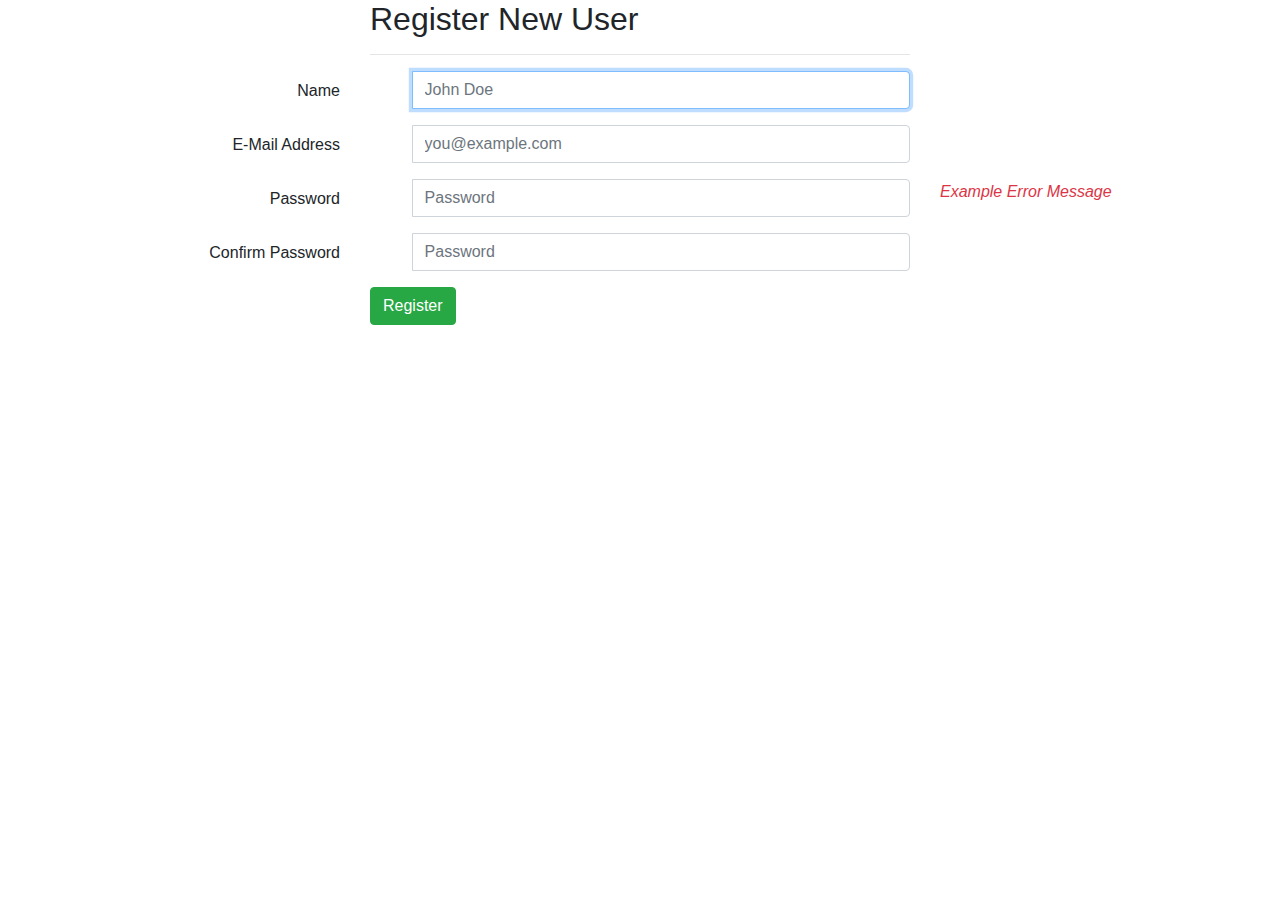
<file: regester.html>
<!doctype html>
<html lang="en">
  <head>
    <title>Title</title>
    <!-- Required meta tags -->
    <meta charset="utf-8">
    <meta name="viewport" content="width=device-width, initial-scale=1, shrink-to-fit=no">

    <!-- Bootstrap CSS -->
    <link rel="stylesheet" type="text/css" href="css/style.css"/>
    <link rel="stylesheet" href="https://stackpath.bootstrapcdn.com/bootstrap/4.3.1/css/bootstrap.min.css" integrity="sha384-ggOyR0iXCbMQv3Xipma34MD+dH/1fQ784/j6cY/iJTQUOhcWr7x9JvoRxT2MZw1T" crossorigin="anonymous">
  </head>
  <body>
    <div class="container">
      <form class="form-horizontal" role="form" method="POST" action="/register">
          <div class="row">
              <div class="col-md-3"></div>
              <div class="col-md-6">
                  <h2>Register New User</h2>
                  <hr>
              </div>
          </div>
          <div class="row">
              <div class="col-md-3 field-label-responsive">
                  <label for="name">Name</label>
              </div>
              <div class="col-md-6">
                  <div class="form-group">
                      <div class="input-group mb-2 mr-sm-2 mb-sm-0">
                          <div class="input-group-addon" style="width: 2.6rem"><i class="fa fa-user"></i></div>
                          <input type="text" name="name" class="form-control" id="name"
                                 placeholder="John Doe" required autofocus>
                      </div>
                  </div>
              </div>
              <div class="col-md-3">
                  <div class="form-control-feedback">
                          <span class="text-danger align-middle">
                              <!-- Put name validation error messages here -->
                          </span>
                  </div>
              </div>
          </div>
          <div class="row">
              <div class="col-md-3 field-label-responsive">
                  <label for="email">E-Mail Address</label>
              </div>
              <div class="col-md-6">
                  <div class="form-group">
                      <div class="input-group mb-2 mr-sm-2 mb-sm-0">
                          <div class="input-group-addon" style="width: 2.6rem"><i class="fa fa-at"></i></div>
                          <input type="text" name="email" class="form-control" id="email"
                                 placeholder="you@example.com" required autofocus>
                      </div>
                  </div>
              </div>
              <div class="col-md-3">
                  <div class="form-control-feedback">
                          <span class="text-danger align-middle">
                              <!-- Put e-mail validation error messages here -->
                          </span>
                  </div>
              </div>
          </div>
          <div class="row">
              <div class="col-md-3 field-label-responsive">
                  <label for="password">Password</label>
              </div>
              <div class="col-md-6">
                  <div class="form-group has-danger">
                      <div class="input-group mb-2 mr-sm-2 mb-sm-0">
                          <div class="input-group-addon" style="width: 2.6rem"><i class="fa fa-key"></i></div>
                          <input type="password" name="password" class="form-control" id="password"
                                 placeholder="Password" required>
                      </div>
                  </div>
              </div>
              <div class="col-md-3">
                  <div class="form-control-feedback">
                          <span class="text-danger align-middle">
                              <i class="fa fa-close"> Example Error Message</i>
                          </span>
                  </div>
              </div>
          </div>
          <div class="row">
              <div class="col-md-3 field-label-responsive">
                  <label for="password">Confirm Password</label>
              </div>
              <div class="col-md-6">
                  <div class="form-group">
                      <div class="input-group mb-2 mr-sm-2 mb-sm-0">
                          <div class="input-group-addon" style="width: 2.6rem">
                              <i class="fa fa-repeat"></i>
                          </div>
                          <input type="password" name="password-confirmation" class="form-control"
                                 id="password-confirm" placeholder="Password" required>
                      </div>
                  </div>
              </div>
          </div>
          <div class="row">
              <div class="col-md-3"></div>
              <div class="col-md-6">
                  <button type="submit" class="btn btn-success"><i class="fa fa-user-plus"></i> Register</button>
              </div>
          </div>
      </form>
  </div>
    <!-- Optional JavaScript -->
    <!-- jQuery first, then Popper.js, then Bootstrap JS -->
    <script src="https://code.jquery.com/jquery-3.3.1.slim.min.js" integrity="sha384-q8i/X+965DzO0rT7abK41JStQIAqVgRVzpbzo5smXKp4YfRvH+8abtTE1Pi6jizo" crossorigin="anonymous"></script>
    <script src="https://cdnjs.cloudflare.com/ajax/libs/popper.js/1.14.7/umd/popper.min.js" integrity="sha384-UO2eT0CpHqdSJQ6hJty5KVphtPhzWj9WO1clHTMGa3JDZwrnQq4sF86dIHNDz0W1" crossorigin="anonymous"></script>
    <script src="https://stackpath.bootstrapcdn.com/bootstrap/4.3.1/js/bootstrap.min.js" integrity="sha384-JjSmVgyd0p3pXB1rRibZUAYoIIy6OrQ6VrjIEaFf/nJGzIxFDsf4x0xIM+B07jRM" crossorigin="anonymous"></script>
  </body>
</html>
</file>
<file: css/style.css>
@import url('https://fonts.googleapis.com/css?family=Arimo');
@import url('https://fonts.googleapis.com/css?family=Anton');
@import url('https://fonts.googleapis.com/css?family=Dokdo');
/* .banner{
    background-image: url('../images/Untitled-1.jpg');
    height: 350px;
} */

.textbanner{
    
    margin-left: 15px; 
    color: red;
}

.textb2{
    /* margin-top: -20px; */
    font-family: 'Dokdo', cursive;
    font-size: 500%;
    color: red;
    /* margin-left: 20px; */
}
.menunu{
    
    top: 0;
    z-index: 1071;
    background-color: #00CCFF;
}
.intro{
    
    height: 120px;
    margin-left: 0px !important;
    margin-right: 0px !important;
}
.divz{
	position: relative;
}
.textz{
	bottom: 35%; 
	position: absolute;
	
}
.textintro{
    
    color: rgb(0, 0, 0);
    margin-top: 5px;
}
/* .mautron{
    background-image: url('../images/Untitled-1.jpg');
    
} */
.textp{
    text-align: center;
    font-size: 25px;
}
.texttable{
    text-align: center;
}
.tableimg{
    margin-top: 7px;
}
.bgfooter{
    background-color: steelblue; 
}
.textpfooter{
    font-size: 20px;
}
.li{
    list-style: none;
}

.li-con{
    margin-left: 10px;
}
.cuoi{
    text-align: center;
}
.footertong{
    margin-left: 5px;
    margin-right: 10px;
}
.anh{
    height: 50px;
    font-weight: 50px;
}
.lop{
    background-color: #DDDDDD;
}
.lienhe{
    background-color: #CCCCCC;
}
/* product-begin */
.card-product .img-wrap {
    border-radius: 3px 3px 0 0;
    overflow: hidden;
    position: relative;
    height: 220px;
    text-align: center;
}
.card-product .img-wrap img {
    max-height: 100%;
    max-width: 100%;
    object-fit: cover;
}
.card-product .info-wrap {
    overflow: hidden;
    padding: 15px;
    border-top: 1px solid #eee;
}
.card-product .bottom-wrap {
    padding: 15px;
    border-top: 1px solid #eee;
}

.label-rating { margin-right:10px;
    color: #333;
    display: inline-block;
    vertical-align: middle;
}

.card-product .price-old {
    color: #999;
}
/* product-end */
.giohang{
    margin-right: 5px;
}
/* menulogin begin */
/* body{
    background:url(../images/nen.jpg);
} */
#login-dp{
    min-width: 250px;
    padding: 14px 14px 0;
    overflow:hidden;
    background-color:rgba(255,255,255,.8);
}
#login-dp .help-block{
    font-size:12px    
}
#login-dp .bottom{
    background-color:rgba(255,255,255,.8);
    border-top:1px solid #ddd;
    clear:both;
    padding:14px;
}
#login-dp .social-buttons{
    margin:12px 0    
}
#login-dp .social-buttons a{
    width: 49%;
}
#login-dp .form-group {
    margin-bottom: 10px;
}
.btn-fb{
    color: #fff;
    background-color:#3b5998;
}
.btn-fb:hover{
    color: #fff;
    background-color:#496ebc 
}
.btn-tw{
    color: #fff;
    background-color:#55acee;
}
.btn-tw:hover{
    color: #fff;
    background-color:#59b5fa;
}
@media(max-width:768px){
    #login-dp{
        background-color: inherit;
        color: #fff;
    }
    #login-dp .bottom{
        background-color: inherit;
        border-top:0 none;
    }
}
/* menulogin end  */
/* register */
@media(min-width: 768px) {
    .field-label-responsive {
      padding-top: .5rem;
      text-align: right;
    }
  }
  /* button fb begin */
  .call-fb a {
    color: #fff;
    font-size: 15px;
    font-weight: 400;
    text-decoration: none;
  }
  .call-fb i {
    font-size: 20px;
    line-height: 34px;
    border-radius: 100%;
    width: 40px;
    height: 35px;
    text-align: center;
    float: left;
}
.call-fb {
    left: 10px;
    bottom: 70px;
}
.fab {
    font-family: Font Awesome\ 5 Brands;
}
.fab {
    -moz-osx-font-smoothing: grayscale;
    -webkit-font-smoothing: antialiased;
    display: inline-block;
    font-style: normal;
    font-variant: normal;
    text-rendering: auto;
    line-height: 1;
}
.call-fb {
    background: #365899;
    position: fixed;
    bottom: 10px;
    height: 35px;
    line-height: 34px;
    border-radius: 40px;
    color: #fff;
    left: 20px;
    z-index: 3;
    padding: 0 10px 0 4px;
}
  /* button fb end */
</file>
